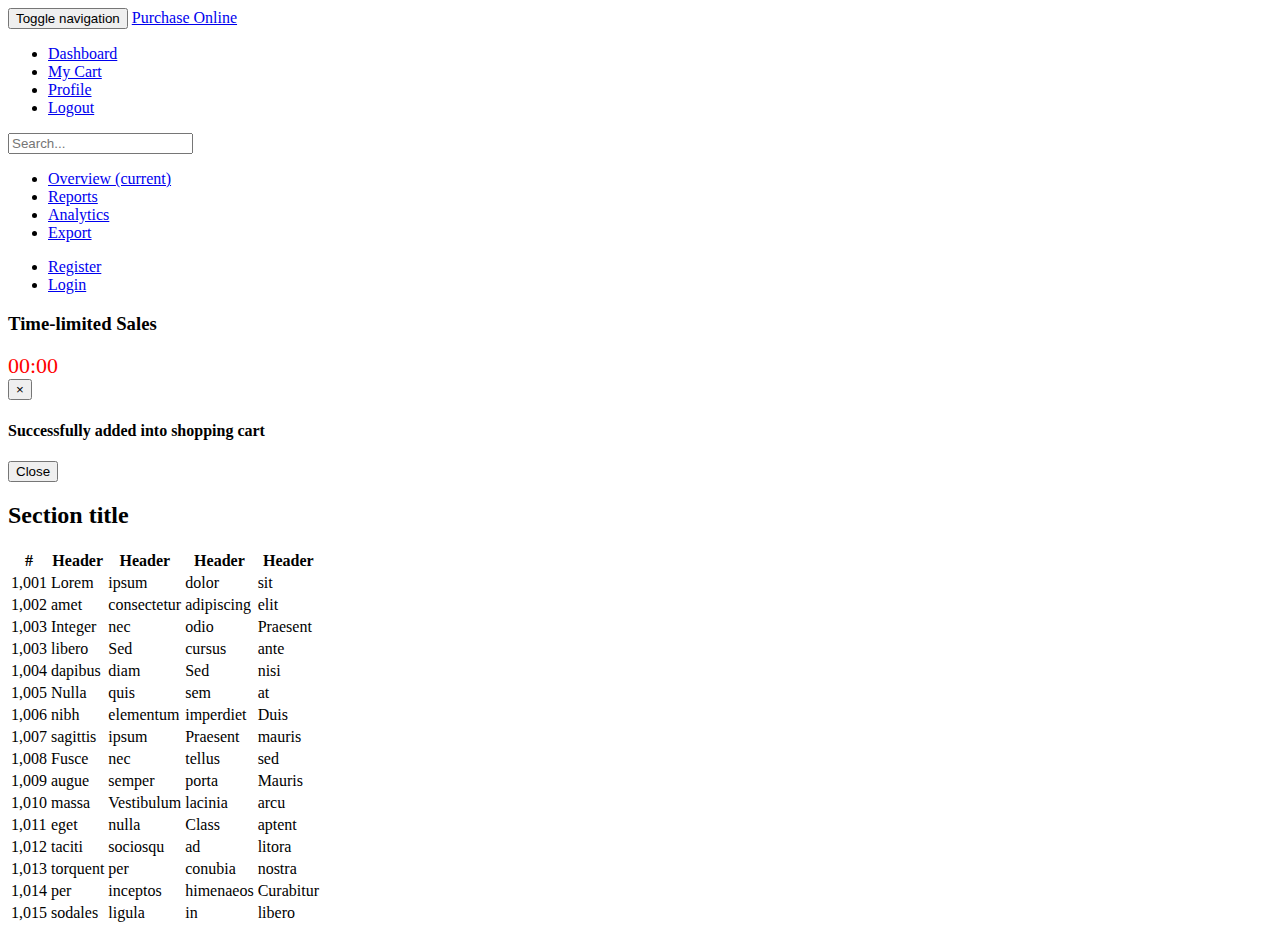
<file: spring-cloud-microservice-frontend/src/main/resources/templates/content/index.html>
<html xmlns:th="http://www.thymeleaf.org" class="gr__v3_bootcss_com" lang="zh-CN"><head>
    <meta http-equiv="Content-Type" content="text/html; charset=UTF-8">
    <meta http-equiv="X-UA-Compatible" content="IE=edge">
    <meta name="viewport" content="width=device-width, initial-scale=1">
    <!-- The above 3 meta tags * must be * placed first, any other content * must * follow it! -->
    <meta name="description" content="zhilong's personal project">
    <meta name="author" content="zhilong">

    <title>Purchase Online</title>

    <!-- Bootstrap core CSS -->
    <link rel="stylesheet" th:href="@{css/bootstrap.min.css}" />
<!--    <link rel="stylesheet" href="/css/bootstrap.min.css"/>-->

    <!-- Custom styles for this template -->
    <link rel="stylesheet" th:href="@{css/dashboard.css}" />
<!--    <link rel="stylesheet" href="/css/dashboard.css"/>-->
    <link rel="stylesheet" th:href="@{css/item.css}" />

    <!-- HTML5 shim and Respond.js for IE8 support of HTML5 elements and media queries -->
</head>

<body data-gr-c-s-loaded="true">

<nav class="navbar navbar-inverse navbar-fixed-top">
    <div class="container-fluid">
        <div class="navbar-header">
            <button type="button" class="navbar-toggle collapsed" data-toggle="collapse" data-target="#navbar" aria-expanded="false" aria-controls="navbar">
                <span class="sr-only">Toggle navigation</span>
                <span class="icon-bar"></span>
                <span class="icon-bar"></span>
                <span class="icon-bar"></span>
            </button>
            <a class="navbar-brand" href="#">Purchase Online</a>
        </div>
        <div id="navbar" class="navbar-collapse collapse">
            <ul class="nav navbar-nav navbar-right">
                <li><a href="#">Dashboard</a></li>
                <li><a href="mycart.html">My Cart</a></li>
                <li><a href="#" th:text="${userDetails != null} ? ${userDetails.getUsername()} : 'Profile'">Profile</a></li>
                <li><a href="javascript:void(0)" id="logoutbtn">Logout</a></li>
            </ul>
            <form id="logoutForm" action="/logout" method="post" class="hidden" >
            </form>
            <form class="navbar-form navbar-right">
                <input class="form-control" placeholder="Search..." type="text">
            </form>
        </div>
    </div>
</nav>

<div class="container-fluid">
    <div class="row">
        <div class="col-sm-3 col-md-2 sidebar">
            <ul class="nav nav-sidebar">
                <li class="active"><a href="#">Overview <span class="sr-only">(current)</span></a></li>
                <li><a href="#">Reports</a></li>
                <li><a href="#">Analytics</a></li>
                <li><a href="#">Export</a></li>
            </ul>
<!--            <ul class="nav nav-sidebar">
                <li><a href="">Nav item</a></li>
                <li><a href="">Nav item again</a></li>
                <li><a href="">One more nav</a></li>
                <li><a href="">Another nav item</a></li>
                <li><a href="">More navigation</a></li>
            </ul>-->
            <ul class="nav nav-sidebar">
                <li><a href="register.html">Register</a></li>
                <li><a href="login.html">Login</a></li>
            </ul>
        </div>
        <div class="col-sm-9 col-sm-offset-3 col-md-10 col-md-offset-2 main" id="main-pannel">

            <div class='row placeholders' id='time-limited-sales'>
                <div class='panel panel-item'>
                <div class='panel-heading'>
                    <h3 class='panel-title'>Time-limited Sales</h3>
                </div>
                <div class='panel-body'>
                    <div class="row">
                        <span style="color: red; font-size: 22px;" id="countdownTime">00:00</span>
                    </div>
                    <div class="row placeholders" id="seckill-list">
                    </div>
                </div>
            </div>
            </div>

            <div class="row placeholders" id="item-list">
            </div>
            <!-- modal -->
            <div class="modal fade" id="myModal" tabindex="-1" role="dialog" aria-labelledby="myModalLabel" aria-hidden="true">
                <div class="modal-dialog">
                    <div class="modal-content">
                        <div class="modal-header">
                            <button type="button" class="close" data-dismiss="modal" aria-hidden="true">&times;</button>
                            <h4 class="modal-title" id="myModalLabel">Successfully added into shopping cart</h4>
                        </div>
                        <div class="modal-body"></div>
                        <div class="modal-footer">
                            <button type="button" class="btn btn-default" data-dismiss="modal">Close</button>
                        </div>
                    </div><!-- /.modal-content -->
                </div><!-- /.modal -->
            </div>

            <h2 class="sub-header">Section title</h2>
            <div class="table-responsive">
                <table class="table table-striped">
                    <thead>
                    <tr>
                        <th>#</th>
                        <th>Header</th>
                        <th>Header</th>
                        <th>Header</th>
                        <th>Header</th>
                    </tr>
                    </thead>
                    <tbody>
                    <tr>
                        <td>1,001</td>
                        <td>Lorem</td>
                        <td>ipsum</td>
                        <td>dolor</td>
                        <td>sit</td>
                    </tr>
                    <tr>
                        <td>1,002</td>
                        <td>amet</td>
                        <td>consectetur</td>
                        <td>adipiscing</td>
                        <td>elit</td>
                    </tr>
                    <tr>
                        <td>1,003</td>
                        <td>Integer</td>
                        <td>nec</td>
                        <td>odio</td>
                        <td>Praesent</td>
                    </tr>
                    <tr>
                        <td>1,003</td>
                        <td>libero</td>
                        <td>Sed</td>
                        <td>cursus</td>
                        <td>ante</td>
                    </tr>
                    <tr>
                        <td>1,004</td>
                        <td>dapibus</td>
                        <td>diam</td>
                        <td>Sed</td>
                        <td>nisi</td>
                    </tr>
                    <tr>
                        <td>1,005</td>
                        <td>Nulla</td>
                        <td>quis</td>
                        <td>sem</td>
                        <td>at</td>
                    </tr>
                    <tr>
                        <td>1,006</td>
                        <td>nibh</td>
                        <td>elementum</td>
                        <td>imperdiet</td>
                        <td>Duis</td>
                    </tr>
                    <tr>
                        <td>1,007</td>
                        <td>sagittis</td>
                        <td>ipsum</td>
                        <td>Praesent</td>
                        <td>mauris</td>
                    </tr>
                    <tr>
                        <td>1,008</td>
                        <td>Fusce</td>
                        <td>nec</td>
                        <td>tellus</td>
                        <td>sed</td>
                    </tr>
                    <tr>
                        <td>1,009</td>
                        <td>augue</td>
                        <td>semper</td>
                        <td>porta</td>
                        <td>Mauris</td>
                    </tr>
                    <tr>
                        <td>1,010</td>
                        <td>massa</td>
                        <td>Vestibulum</td>
                        <td>lacinia</td>
                        <td>arcu</td>
                    </tr>
                    <tr>
                        <td>1,011</td>
                        <td>eget</td>
                        <td>nulla</td>
                        <td>Class</td>
                        <td>aptent</td>
                    </tr>
                    <tr>
                        <td>1,012</td>
                        <td>taciti</td>
                        <td>sociosqu</td>
                        <td>ad</td>
                        <td>litora</td>
                    </tr>
                    <tr>
                        <td>1,013</td>
                        <td>torquent</td>
                        <td>per</td>
                        <td>conubia</td>
                        <td>nostra</td>
                    </tr>
                    <tr>
                        <td>1,014</td>
                        <td>per</td>
                        <td>inceptos</td>
                        <td>himenaeos</td>
                        <td>Curabitur</td>
                    </tr>
                    <tr>
                        <td>1,015</td>
                        <td>sodales</td>
                        <td>ligula</td>
                        <td>in</td>
                        <td>libero</td>
                    </tr>
                    </tbody>
                </table>
            </div>
            <div th:insert="~{views/footer :: my_footer}"></div>
        </div>
    </div>
</div>
<!-- Bootstrap core JavaScript
================================================== -->
<!-- Placed at the end of the document so the pages load faster -->
<script th:src="@{js/jquery-3.3.1.min.js}"></script>
<script th:src="@{js/bootstrap.min.js}"></script>
<!-- Just to make our placeholder images work. Don't actually copy the next line! -->
<script th:src="@{js/holder.min.js}"></script>
<script th:src="@{js/module/time.js}"></script>
<script th:src="@{js/jquery.price_format.2.0.min.js}"></script>
<script th:src="@{js/module/item.js}"></script>
<script th:src="@{js/module/cart.js}"></script>

<script th:inline="javascript">
    $(document).ready(function () {
        $("#logoutbtn").click(function () {
            $("#logoutForm").submit();
        });
        //ITEM.getAll(0,16);
        TIME.CountdownHour();
        ITEM.load([[${userDetails != null ? userDetails.getUsername() : ''}]]);
        ITEM.seckillList();
        ITEM.getItemCategorys();
    });
</script>
</body>
</html>
</file>
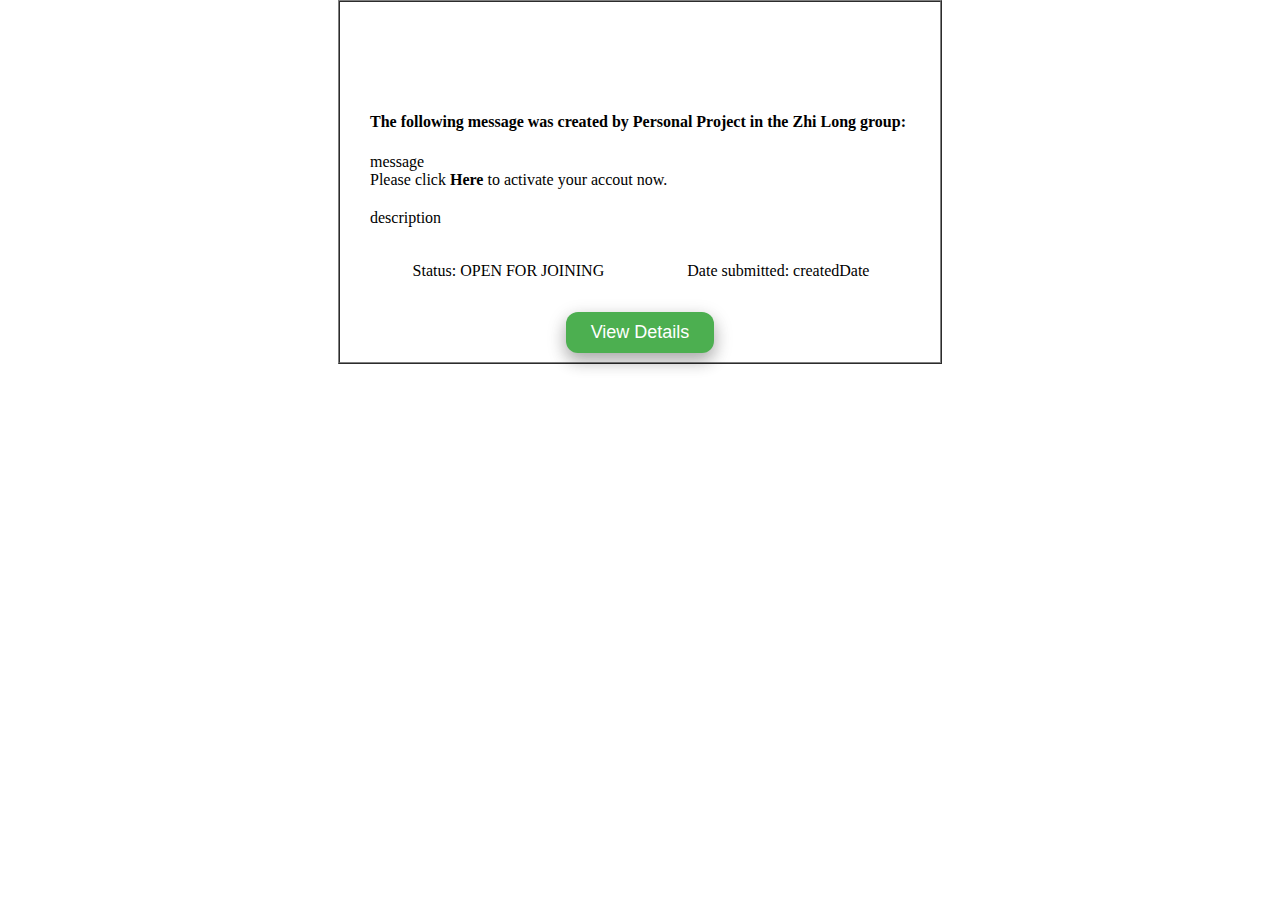
<file: spring-cloud-microservice-user-provider/src/main/resources/templates/activateAfterRegisterTemplate.html>
<!DOCTYPE html>
<html lang="en" xmlns="http://www.w3.org/1999/xhtml" xmlns:th="http://www.thymeleaf.org">
<head>
    <meta http-equiv="Content-Type" content="text/html; charset=UTF-8"/>
    <meta name="viewport" content="width=device-width, initial-scale=1.0"/>
    <title>Test Email Template</title>
    <style>
        .button {
            background-color: #4CAF50;
            border-radius: 12px;
            border: none;
            color: white;
            padding: 10px 25px;
            text-align: center;
            text-decoration: none;
            display: inline-block;
            font-size: 18px;
            margin: 4px 2px;
            cursor: pointer;
            box-shadow: 0 8px 16px 0 rgba(0, 0, 0, 0.2), 0 6px 20px 0 rgba(0, 0, 0, 0.19);
        }
        .button:hover {
            box-shadow: 0 12px 16px 0 rgba(0, 0, 0, 0.24), 0 17px 50px 0 rgba(0, 0, 0, 0.19);
        }
    </style>
</head>
<body style="margin: 0;padding: 0;">
<table align="center" border="1" cellpadding="0" cellspacing="0" width="600px">
    <tr>
        <td>
            <table align="center" border="0" cellpadding="0" cellspacing="0" width="600" style="border-collapse: collapse;">
                <tr>
                    <td align="center" style="padding: 40px 0 30px 0;">
                        <!--![](image/logo.png)-->
                    </td>
                </tr>
                <tr>
                    <td bgcolor="#ffffff" style="padding: 20px 30px 20px 30px">
                        <h4>The following message was created by <span>Personal Project</span> in the Zhi Long group: </h4>
                        <table border="0" cellpadding="0" cellspacing="0" width="100%">
                            <tr>
                                <td><span th:text="${message}">message</span></td>
                            </tr>
                            <tr>
                                <td>Please click <a th:href = "${href}"><strong>Here</strong></a> to activate your accout now. </td>
                            </tr>
                            <tr>
                                <td style="padding: 20px 0 30px 0"> <span th:text="${description}">description</span> </td>
                            </tr>
                            <tr>
                                <table border="0" cellpadding="0" cellspacing="0" width="100%">
                                <tr>
                                    <!--<td align="center" style="padding: 5px 0 3px 0">Status:<span--> <!--th:text="${status}">status</span></td>--> <!--<td align="center" style="padding: 5px 0 3px 0">Date submitted: <span--> <!--th:text="${createDate}">createDate</span></td>--> <!--<td align="center" style="padding: 5px 0 3px 0">Days left to join:<span--> <!--th:text="${leftTime}">leftTime</span></td>-->
                                    <td align="center" style="padding: 5px 0 3px 0">Status:<span th:text="${status}"> OPEN FOR JOINING</span></td>
                                    <td align="center" style="padding: 5px 0 3px 0">Date submitted: <span th:text="${createdDate}">createdDate</span></td>
                                </tr>
                                </table>
                            </tr>
                            <tr>
                                <td align="center" style="padding: 5px 40px 5px 40px"> <button class="button">View Details</button> </td>
                            </tr>
                        </table>
                    </td>
                </tr>
            </table>
        </td>
    </tr>
</table>
</body>
</html>
</file>
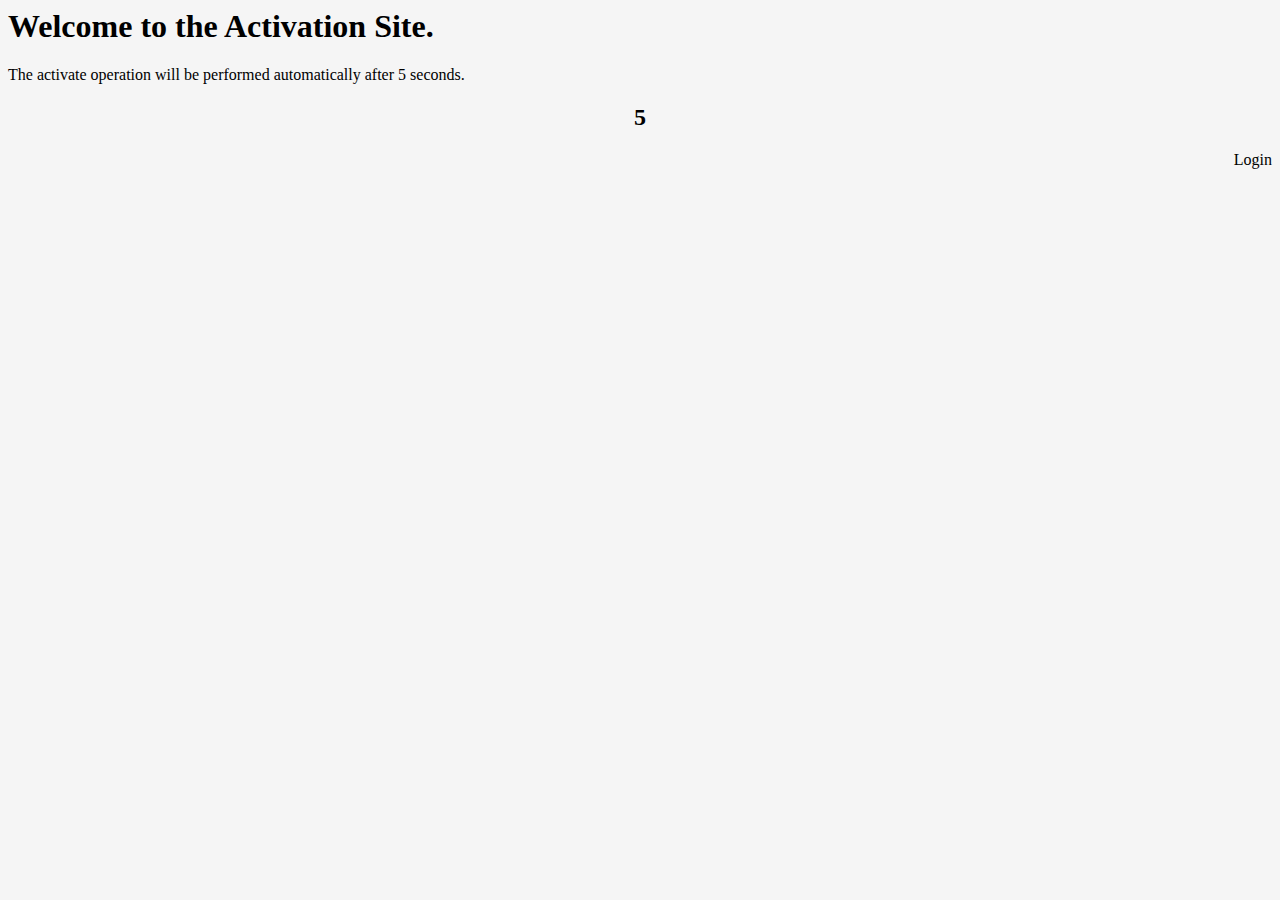
<file: spring-cloud-microservice-frontend/src/main/resources/templates/content/active.html>
<html xmlns:th="http://www.thymeleaf.org">
<head>
    <meta http-equiv="Content-Type" content="text/html; charset=UTF-8">
    <meta http-equiv="X-UA-Compatible" content="IE=edge">
    <meta name="viewport" content="width=device-width, initial-scale=1">
    <!-- The above 3 meta tags * must be * placed first, any other content * must * follow it! -->
    <meta name="description" content="zhilong's personal project">
    <meta name="author" content="zhilong">

    <title>Purchase Online</title>
    <link rel="stylesheet" th:href="@{css/bootstrap.min.css}"/>
    <link rel="stylesheet" th:href="@{css/login.css}" />
    <script th:src="@{js/jquery-3.3.1.min.js}"></script>
    <script th:src="@{js/bootstrap.min.js}"></script>
    <script th:src="@{js/module/user.js}"></script>
    <script th:src="@{js/Particleground.js}"></script>
    <script>


        function getParameter(sProp) {
            var re = new RegExp(sProp + "=([^\&]*)", "i");
            var a = re.exec(document.location.search);
            if (a == null)
                return null;
            return a[1];
        };

        $(document).ready(function () {
            // Particle background
            $('body').particleground({
                dotColor: '#E8DFE8',
                lineColor: '#133b88'
            });
            $('.login').css("width","550");
            $('.login').css("height","400");
            setInterval(function(){
                var time = $("#remain-seconds").html();
                console.log("time : " + time);
                if (time > 0) {
                    $("#remain-seconds").html(time - 1);
                }
            },1000);
            setTimeout(function () {
                var activeToken = getParameter('token');
                USER.active(activeToken);
            },5000);
        });
    </script>
</head>
<body style="background-color: #f5f5f5;">
<div class="login">
    <div>
        <div class="row">
            <div>
    <div>
        <h1>Welcome to the Activation Site.</h1>
        <p>The activate operation will be performed automatically after 5 seconds.</p>
        <h2 id="remain-seconds"style="text-align:center">5</h2>
        <p><a class="btn btn-primary btn-lg" style="float:right" th:href="@{login.html}" role="button">
            Login</a>
        </p>
    </div>
            </div>
        </div>
    </div>
</div>
</body>
</html>
</file>
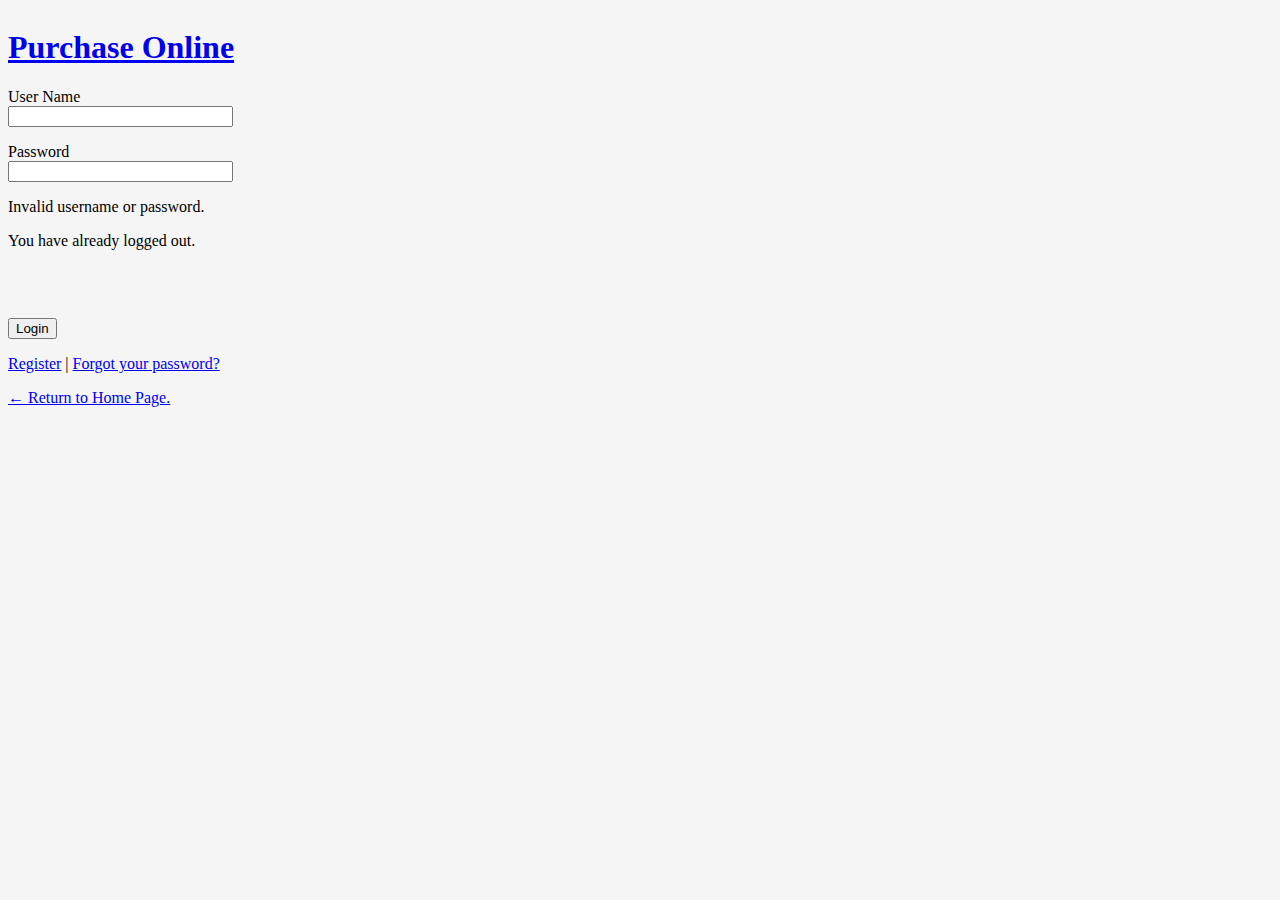
<file: spring-cloud-microservice-frontend/src/main/resources/templates/content/login.html>
<html xmlns:th="http://www.thymeleaf.org">
<head>
    <meta http-equiv="Content-Type" content="text/html; charset=UTF-8">
    <meta http-equiv="X-UA-Compatible" content="IE=edge">
    <meta name="viewport" content="width=device-width, initial-scale=1">
    <!-- The above 3 meta tags * must be * placed first, any other content * must * follow it! -->
    <meta name="description" content="zhilong's personal project">
    <meta name="author" content="zhilong">

    <title>Purchase Online</title>
    <link rel="stylesheet" th:href="@{css/bootstrap.min.css}"/>
    <link rel="stylesheet" th:href="@{css/login.css}" />
    <script th:src="@{js/jquery-3.3.1.min.js}"></script>
    <script th:src="@{js/bootstrap.min.js}"></script>
    <script th:src="@{js/module/user.js}"></script>
    <script th:src="@{js/Particleground.js}"></script>
    <script>
        $(document).ready(function () {
            // Particle background
            $('body').particleground({
                dotColor: '#E8DFE8',
                lineColor: '#133b88'
            });

            $("#loginbtn").click(function () {

                $('.login').addClass('test'); //add tilt effect
                setTimeout(function () {
                    $('.login').addClass('testtwo'); //add pan effect
                }, 300);

                USER.getToken();
            });

        });
        $(document).keypress(function (e) {
            // enter key event
            if (e.which == 13) {
                $('#loginbtn').click();
            }
        });
        var fullscreen = function () {
            elem = document.body;
            if (elem.webkitRequestFullScreen) {
                elem.webkitRequestFullScreen();
            } else if (elem.mozRequestFullScreen) {
                elem.mozRequestFullScreen();
            } else if (elem.requestFullScreen) {
                elem.requestFullscreen();
            } else {
                alert("can not access full screent mode!")
            }
        }
    </script>
</head>
<body style="background-color: #f5f5f5;">
<div id="login" class="login">
    <div >
        <div>
            <div class="row">
                <div>
                    <image  th:src="@{img/logo.png}"></image>
    <h1><a href="/index.html" title="Purchase Online" tabindex="-1">Purchase Online</a></h1>
    <form name="loginForm" id="loginForm" action="/login" method="post">
        <p>
            <label for="username">User Name<br>
                <input type="text" name="username" id="username" class="form-control" value="" size="25" required="required"></label>
        </p>
        <p>
            <label for="password">Password<br>
                <input type="password" name="password" id="password" class="form-control" value="" size="25" required="required"></label>
        </p>
        <p id="reg_error" class="label label-danger" th:if="${#httpServletRequest.getParameter('error')} ne null">
            Invalid username or password.
        </p>
        <p id="reg_logout" class="label label-warning" th:if="${#httpServletRequest.getParameter('logout')} ne null">
            You have already logged out.
        </p>
        <br/>
        <br class="clear">
        <p class="submit"><input type="button" name="loginbtn" id="loginbtn"  class="btn btn-primary" value="Login"></p>
    </form>

    <p id="nav">
        <a href="/register.html" class="btn-link">Register</a>
        | <a href="/resetpassword.html" class="btn-link">Forgot your password?</a>
    </p>

    <p id="backtoblog"><a href="/index.html" class="btn-link">← Return to Home Page.</a></p>
                </div>
            </div>
        </div>
    </div>
</div>
</body>
</html>
</file>
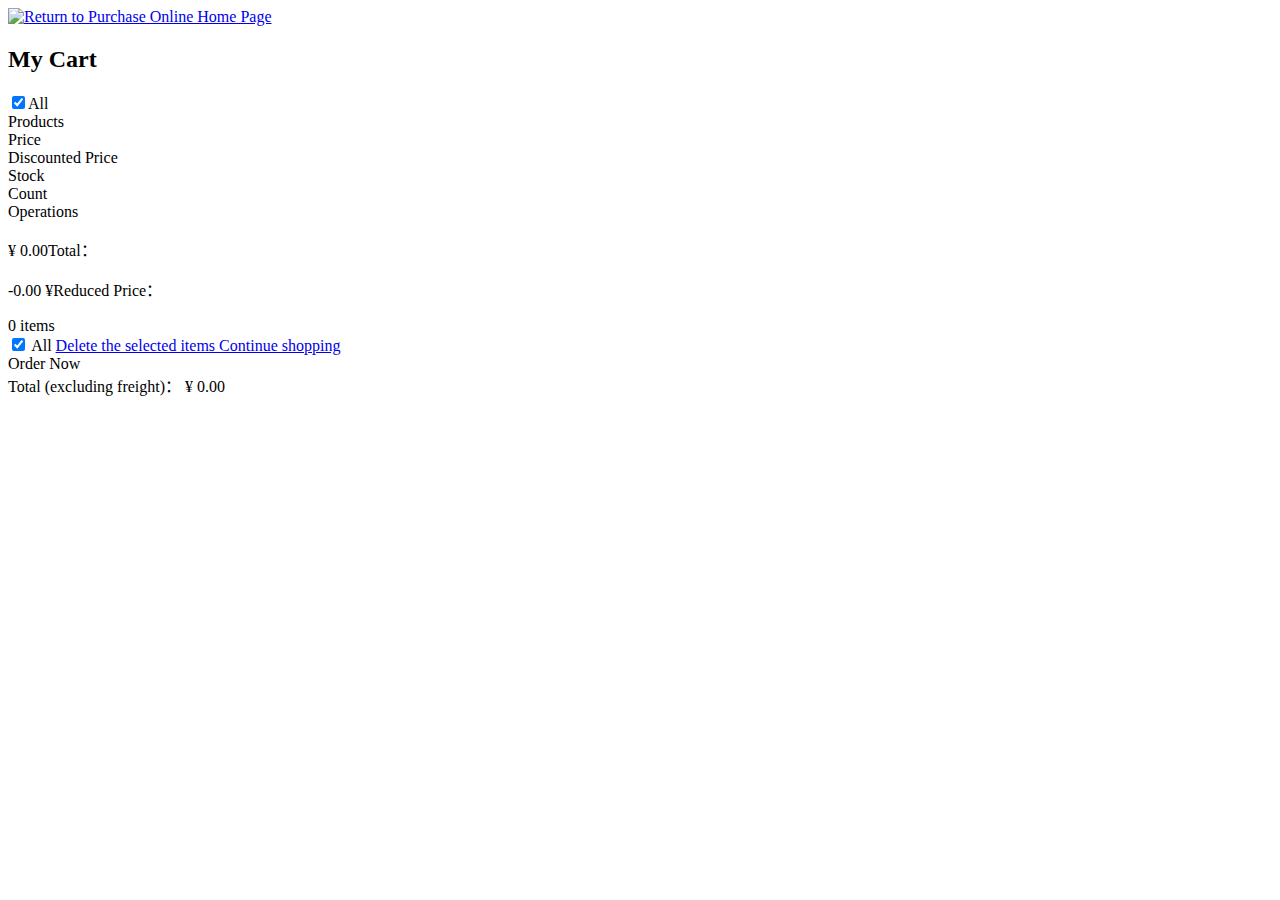
<file: spring-cloud-microservice-frontend/src/main/resources/templates/content/mycart.html>
<html xmlns:th="http://www.thymeleaf.org" class="gr__v3_bootcss_com" lang="zh-CN"><head>
    <meta http-equiv="Content-Type" content="text/html; charset=UTF-8">
    <meta http-equiv="X-UA-Compatible" content="IE=edge">
    <meta name="viewport" content="width=device-width, initial-scale=1">
    <!-- The above 3 meta tags * must be * placed first, any other content * must * follow it! -->
    <meta name="description" content="zhilong's personal project">
    <meta name="author" content="zhilong">

    <title>Purchase Online</title>

    <!-- Bootstrap core CSS -->
    <link rel="stylesheet" th:href="@{css/bootstrap.min.css}" />
    <!--    <link rel="stylesheet" href="/css/bootstrap.min.css"/>-->

    <!-- Custom styles for this template -->
    <link rel="stylesheet" th:href="@{css/cart.css}" />
    <!--    <link rel="stylesheet" href="/css/dashboard.css"/>-->

    <!-- HTML5 shim and Respond.js for IE8 support of HTML5 elements and media queries -->
    <!-- Bootstrap core JavaScript
================================================== -->
    <!-- Placed at the end of the document so the pages load faster -->
    <script th:src="@{js/jquery-3.3.1.min.js}"></script>
    <script th:src="@{js/bootstrap.min.js}"></script>
    <!-- Just to make our placeholder images work. Don't actually copy the next line! -->
    <script th:src="@{js/holder.min.js}"></script>
    <script th:src="@{js/jquery.price_format.2.0.min.js}"></script>
    <script th:src="@{js/module/cart.js}"></script>
    <script th:inline="javascript">
        $(function(){
            CART.load([[${userDetails.getUsername()}]]);
        });
    </script>
</head>
<div id="loading" style="display: none;"></div>
<div class="w w1 header clearfix">
    <div id="logo"><a href="/"><img  th:src="@{img/logo.png}" title="Return to Purchase Online Home Page" alt="Return to Purchase Online Home Page"></a></div>
</div>
<div class="w cart">
    <div class="cart-hd group">
        <h2>My Cart</h2>
    </div>
    <div id="show">

        <div class="cart-frame">
            <div class="tl"></div>
            <div class="tr"></div>
        </div>
        <div class="cart-inner">
            <div class="cart-thead clearfix">
                <div class="column t-checkbox form"><input data-cart="toggle-cb" name="toggle-checkboxes" id="toggle-checkboxes_up" type="checkbox" checked="" value=""><label for="toggle-checkboxes_up">All</label></div>
                <div class="column t-goods">Products</div>
                <div class="column t-price">Price</div>
                <div class="column t-promotion">Discounted Price</div>
                <div class="column t-inventory">Stock</div>
                <div class="column t-quantity">Count</div>
                <div class="column t-action">Operations</div>
            </div>
            <div id="product-list" class="cart-tbody">
            </div>
            <div class="cart-toolbar clearfix">
                <div class="total fr">
                    <p><span id="totalSkuPrice" class="totalSkuPrice">¥ 0.00</span>Total：</p>
                    <p><span id="totalRePrice">-0.00 ¥</span>Reduced Price：</p>
                </div>
                <div class="amout fr"><span id="selectedCount">0</span> items</div>
            </div>
            <div class="ui-ceilinglamp-1" style="width: 988px; height: 49px;"><div class="cart-dibu ui-ceilinglamp-current" style="width: 988px; height: 49px;">
                <div class="control fdibu fdibucurrent">
              <span class="column t-checkbox form">
                  <input data-cart="toggle-cb" name="toggle-checkboxes" id="toggle-checkboxes_down" type="checkbox" checked="" value="" class="jdcheckbox">
                  <label for="toggle-checkboxes_down">
                          All
                  </label>
              </span>
                    <span class="delete">
                  <b>
                  </b>
                  <a href="javascript:void(0);" clstag="clickcart|keycount|xincart|clearcartlink" id="remove-batch">
                          Delete the selected items
                  </a>
              </span>
                    <span class="shopping">
                  <b>
                  </b>
                  <a href="/" target="_blank" clstag="clickcart|keycount|xincart|coudanlink" id="continue">Continue shopping</a>
              </span>
                </div>
                <div class="cart-total-2014">
                    <div class="cart-button">
                  <span class="check-comm-btns" id="checkout-jd">
                      <a class="checkout" onclick="CART.payNow()" clstag="clickcart|keycount|xincart|gotoOrderInfo" id="toSettlement">Order Now<b></b></a>
                  </span>
                    </div>
                    <div class="total fr">
                        Total (excluding freight)：
                        <span  id="totalCurrentSkuPrice" class="totalSkuPrice">¥ 0.00</span>
                    </div>
                </div>
            </div></div>
        </div>
    </div>
</div>

</html>
</file>
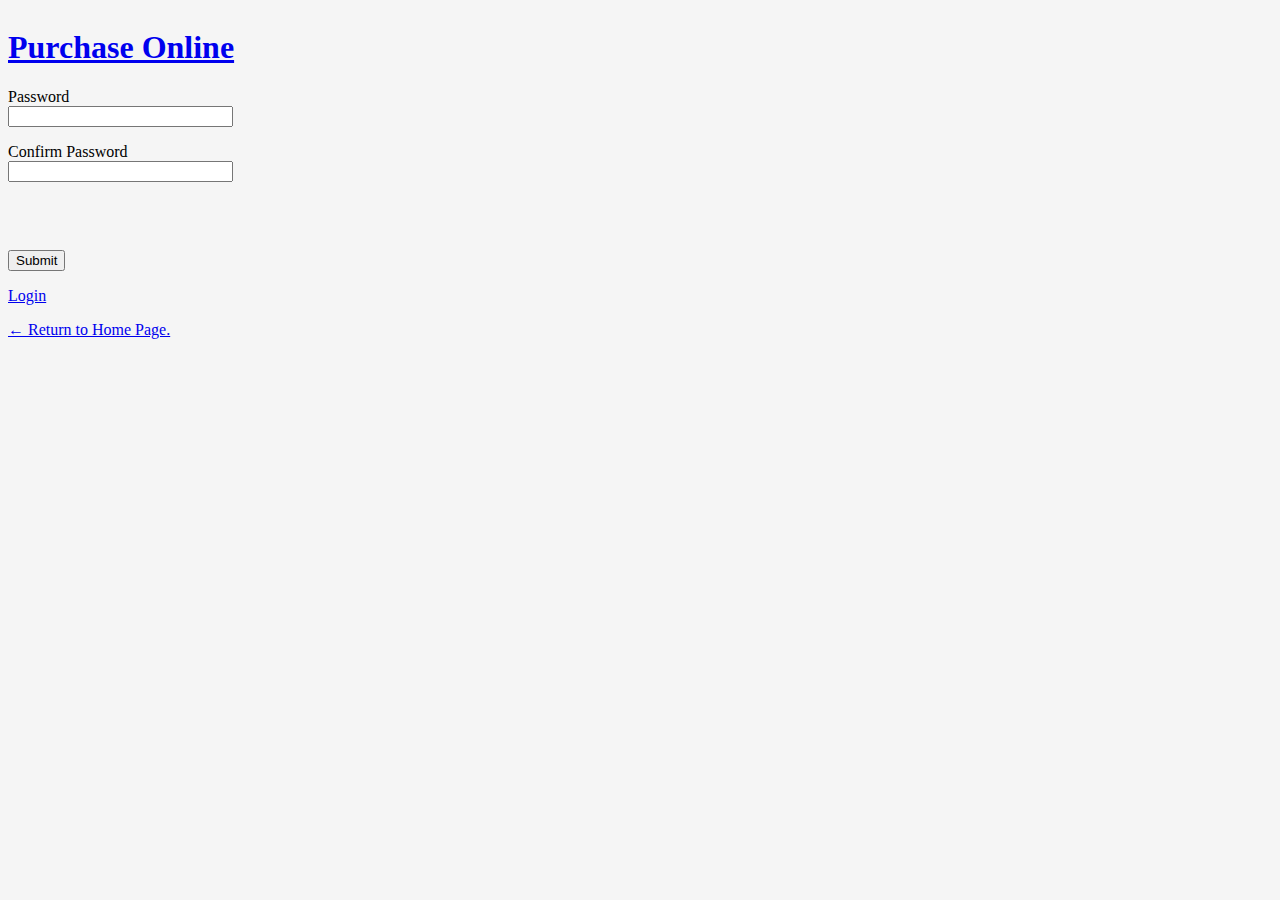
<file: spring-cloud-microservice-frontend/src/main/resources/templates/content/newpassword.html>
<html xmlns:th="http://www.thymeleaf.org">
<head>
    <meta http-equiv="Content-Type" content="text/html; charset=UTF-8">
    <meta http-equiv="X-UA-Compatible" content="IE=edge">
    <meta name="viewport" content="width=device-width, initial-scale=1">
    <!-- The above 3 meta tags * must be * placed first, any other content * must * follow it! -->
    <meta name="description" content="zhilong's personal project">
    <meta name="author" content="zhilong">

    <title>Purchase Online</title>
    <link rel="stylesheet" th:href="@{css/bootstrap.min.css}"/>
    <link rel="stylesheet" th:href="@{css/login.css}" />
    <script th:src="@{js/jquery-3.3.1.min.js}"></script>
    <script th:src="@{js/bootstrap.min.js}"></script>
    <script th:src="@{js/module/user.js}"></script>
    <script th:src="@{js/Particleground.js}"></script>
    <script>
        $(document).ready(function () {
            // Particle background
            $('body').particleground({
                dotColor: '#E8DFE8',
                lineColor: '#133b88'
            });
        });
    </script>
</head>
<body style="background-color: #f5f5f5;">
<div id="login" class="login">
    <div>
        <div>
            <div class="row">
                <div>
                    <image  th:src="@{img/logo.png}"></image>
    <h1><a href="/index.html" title="Purchase Online" tabindex="-1">Purchase Online</a></h1>
    <form name="resetpasswordform" id="resetpasswordform">
        <p>
            <label for="password">Password<br>
                <input type="password" name="password" id="password" class="form-control" value="" size="25" required="required"></label>
        </p>
        <p>
            <label for="confirmpassword">Confirm Password<br>
                <input type="password" name="confirmpassword" id="confirmpassword" class="form-control" value="" size="25" required="required"></label>
        </p>
        <p id="reg_passmail" class="label label-info"></p>
        <br/>
        <br class="clear">
        <p class="submit"><input type="button" name="submit" id="submit" onclick="USER.newpassword()" class="btn btn-primary" value="Submit"></p>
    </form>

    <p id="nav">
        <a href="/login.html" class="btn-link">Login</a>
    </p>

    <p id="backtoblog"><a href="/index.html" class="btn-link">← Return to Home Page.</a></p>
                </div>
            </div>
        </div>
    </div>
</div>
</body>
</html>
</file>
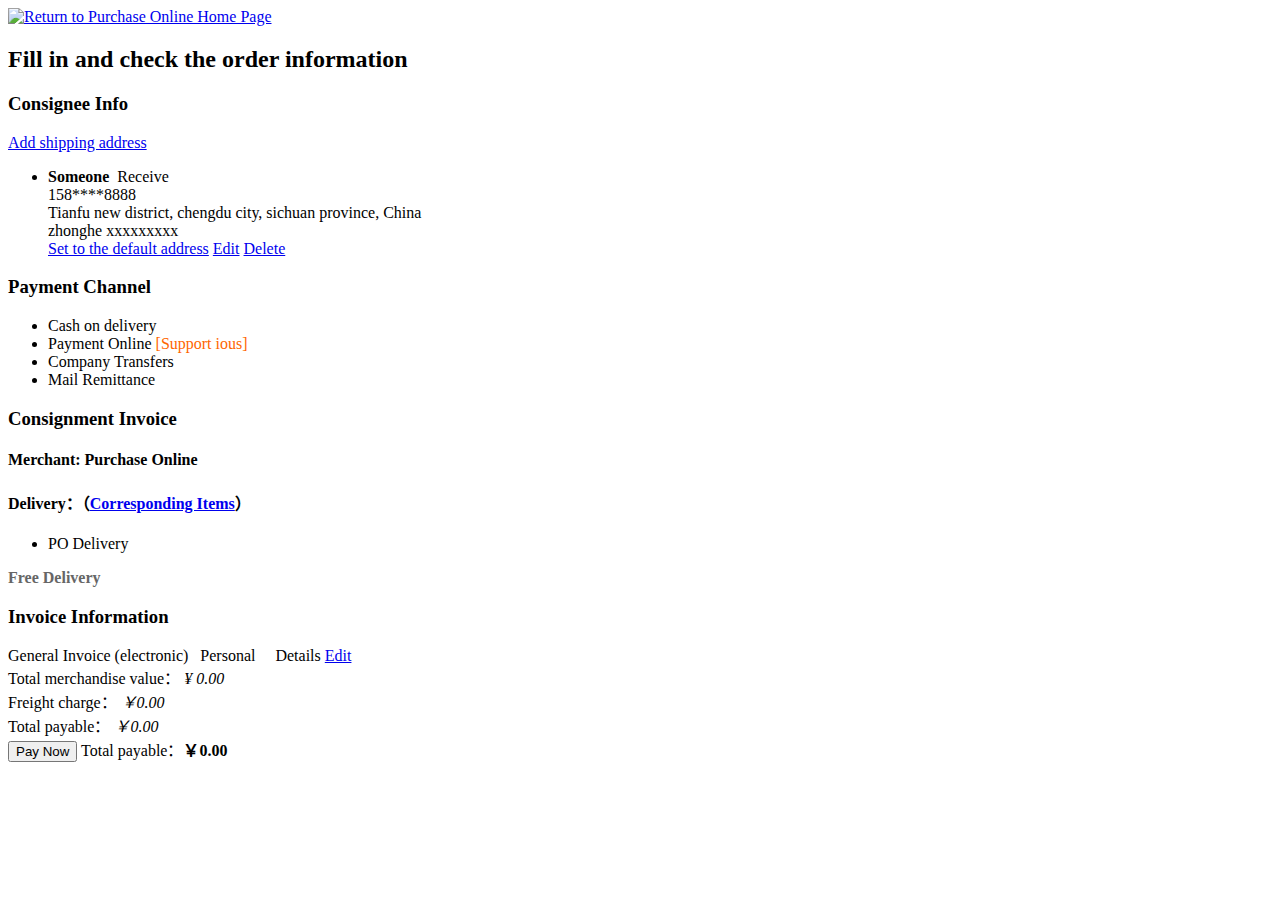
<file: spring-cloud-microservice-frontend/src/main/resources/templates/content/order.html>
<html xmlns:th="http://www.thymeleaf.org" class="gr__v3_bootcss_com" lang="zh-CN"><head>
    <meta http-equiv="Content-Type" content="text/html; charset=UTF-8">
    <meta http-equiv="X-UA-Compatible" content="IE=edge">
    <meta name="viewport" content="width=device-width, initial-scale=1">
    <!-- The above 3 meta tags * must be * placed first, any other content * must * follow it! -->
    <meta name="description" content="zhilong's personal project">
    <meta name="author" content="zhilong">

    <title>Purchase Online</title>

    <!-- Bootstrap core CSS -->
    <link rel="stylesheet" th:href="@{css/bootstrap.min.css}" />
    <!--    <link rel="stylesheet" href="/css/bootstrap.min.css"/>-->

    <!-- Custom styles for this template -->
    <link rel="stylesheet" th:href="@{css/cart.css}" />
    <link rel="stylesheet" th:href="@{css/order.css}" />
    <!--    <link rel="stylesheet" href="/css/dashboard.css"/>-->

    <!-- HTML5 shim and Respond.js for IE8 support of HTML5 elements and media queries -->
    <!-- Bootstrap core JavaScript
================================================== -->
    <!-- Placed at the end of the document so the pages load faster -->
    <script th:src="@{js/jquery-3.3.1.min.js}"></script>
    <script th:src="@{js/bootstrap.min.js}"></script>
    <!-- Just to make our placeholder images work. Don't actually copy the next line! -->
    <script th:src="@{js/holder.min.js}"></script>
    <script th:src="@{js/jquery.price_format.2.0.min.js}"></script>
    <script th:src="@{js/module/order.js}"></script>
    <script th:inline="javascript">
        $(function(){
            ORDER.getOrderDetails();
        });
    </script>
</head>

<body id="mainframe">
<div id="loading" style="display: none;"></div>
<div class="w w1 header clearfix">
    <div id="logo"><a href="/"><img  th:src="@{img/logo.png}" title="Return to Purchase Online Home Page" alt="Return to Purchase Online Home Page"></a></div>
</div>

<form id="orderForm" class="hide" action="/payment.html" method="post">
</form>

<!-- main -->
<div id="container">
    <div id="content" class="w">
        <div class="m">
            <div class="mt">
                <h2>Fill in and check the order information</h2>
            </div>
            <div class="mc">
                <div class="checkout-steps">
                    <!--  /widget/consignee-step/consignee-step.tpl -->
                    <div class="step-tit">
                        <h3>Consignee Info</h3>
                        <div class="extra-r">
                            <a href="#none" class="ftx-05" onclick="use_NewConsignee()">Add shipping address</a>
                        </div>
                    </div>
                    <div class="step-cont">
                        <div class="consignee-list" id="consignee-list1">
                            <a href="#none" id="prev" class="prev arrow-btns"></a>
                            <a href="#none" id="next" class="next arrow-btns"></a>
                            <div id="consignee1" class="list-cont ui-switchable-body">
                                <div id="consignee-ret"></div>
                                <ul class="ui-switchable-panel-main" id="consignee-list">
                                    <!---->
                                    <li class="ui-switchable-panel" id="consignee_index_137617472"
                                        selected="selected" style="cursor: pointer;">
                                        <div class="consignee-item item-selected"
                                             consigneeId="137617472" id="consignee_index_div_137617472">
                                            <b></b>
                                            <div class="user-name">
                                                <div class="fl">
                                                    <strong limit="4">Someone</strong>&nbsp;&nbsp;Receive
                                                </div>
                                                <div class="fr">158****8888</div>
                                                <div class="clr"></div>
                                            </div>
                                            <div class="mt10" limit="15">Tianfu new district, chengdu city, sichuan province, China</div>
                                            <div class="adr-m" limit="30">zhonghe xxxxxxxxx</div>
                                            <div class="op-btns ar">
                                                <a href="#none"
                                                   class="ftx-05 mr10 setdefault-consignee hide"
                                                   fid="137617472">Set to the default address</a> <a href="#none"
                                                                                 class="ftx-05 mr10 edit-consignee" fid="137617472">Edit</a>
                                                <a href="#none" class="ftx-05 del-consignee hide"
                                                   fid="137617472">Delete</a>
                                            </div>
                                        </div>
                                    </li>
                                    <!---->
                                </ul>
                            </div>
                        </div>
                    </div>
                    <!--/ /widget/consignee-step/consignee-step.tpl -->

                    <!--/ /widget/shopping-list/shopping-list.tpl -->
                    <div id="shipAndSkuInfo">
                        <div id="payShipAndSkuInfo">
                            <div class="step-tit">
                                <h3>Payment Channel</h3>
                            </div>
                            <div class="step-cont">
                                <div class="payment-list" id="">
                                    <div class="list-cont">
                                        <ul id="payment-list">
                                            <input type="hidden" id="instalmentPlan" value="false">
                                            <li style="cursor: pointer;" onclick="save_Pay(1);">
                                                <div class="payment-item item-selected online-payment "
                                                     for="pay-method-1" payname="cashOnDelivery" payid="1">
                                                    <b></b> Cash on delivery<span class="qmark-icon qmark-tip"
                                                                      data-tips="Payment can be collected after delivery to your home. Cash, POS machine and cheque payment are supported <a href='http://help.jd.com/help/distribution-768-2-2813-2863-0-1410707152669.html' target='_blank' class='ftx-05'>View service and distribution scope</a>"></span>
                                                </div>
                                            </li>
                                            <li style="cursor: pointer;" onclick="save_Pay(4);">

                                                <div class="payment-item  online-payment "
                                                     for="pay-method-4" payname="paymentOnline" payid="4">
                                                    <b></b> Payment Online <font class="whiteBarSpanClass hide"
                                                                       color="#FF6600">[Support ious]</font> <span
                                                        class="qmark-icon qmark-tip"
                                                        data-tips="Instant payment, support most bank debit CARDS and some bank credit CARDS <a href='http://www.jd.com/help/onlinepay.aspx' target='_blank' class='ftx-05'> Check the bank and quota</a>"></span>
                                                </div>
                                            </li>

                                            <li style="cursor: pointer;" onclick="save_Pay(5); ">

                                                <div class="payment-item online-payment "
                                                     for="pay-method-5" payname="companyTransfers" payid="5">
                                                    <b></b> Company Transfers <span class="qmark-icon qmark-tip"
                                                                       data-tips="1-3 working days after the transfer through the fast money platform <a href='http://help.jd.com/help/question-70.html' target='_blank' class='ftx-05'>View account information</a>"></span>
                                                </div>
                                            </li>
                                            <li style="cursor: pointer;" onclick="save_Pay(2); ">

                                                <div class="payment-item  online-payment "
                                                     for="pay-method-2" payname="mailRemittance" payid="2">
                                                    <b></b> Mail Remittance <span class="qmark-icon qmark-tip"
                                                                       data-tips="1-3 working days after receiving the remittance through the express money platform<a href='http://help.jd.com/help/question-69.html' target='_blank' class='ftx-05'>View help</a>"></span>

                                                </div>
                                            </li>
                                            <!--div id="shipment"></div-->
                                            <script>
                                                $('.online-payment').hover(function() {
                                                    $(this).addClass('payment-item-hover');
                                                }, function() {
                                                    $(this).removeClass('payment-item-hover');
                                                });
                                            </script>
                                        </ul>
                                    </div>
                                </div>
                            </div>
                            <!--/ /widget/payment-step/payment-step.tpl -->
                            <div class="step-tit">
                                <h3>Consignment Invoice</h3>
                            </div>
                            <div class="step-cont" id="skuPayAndShipment-cont">
                                <div class="shopping-lists" id="shopping-lists">
                                    <div class="shopping-list ABTest">
                                        <div class="goods-list">
                                            <h4 class="vendor_name_h" id="0">Merchant: Purchase Online</h4>
                                            <div class="goods-suit goods-last">
                                            </div>
                                        </div>
                                        <!--goods-list end-->
                                        <div class="dis-modes">
                                            <div class="mode-item mode-tab">
                                                <h4>
                                                    Delivery：（<a id="jd-goods-item" class="ftx-05 alink"
                                                             href="#none">Corresponding Items</a>）
                                                </h4>
                                                <div class="mode-tab-nav">
                                                    <ul>
                                                        <li class="mode-tab-item " id="jd_shipment_item"
                                                            onclick="doSwithTab('pay')"><span
                                                                id="jdShip-span-tip" class="m-txt">PO Delivery<i
                                                                class='qmark-icon qmark-tip'
                                                                data-tips='Purchase Online company is responsible for distribution, the speed is very fast, but also accept door-to-door credit card payment service'></i></span><b></b></li>
                                                    </ul>
                                                </div>
                                            </div>
                                        </div>
                                        <!--dis-modes end-->
                                        <div class="clr"></div>
                                        <div class="freight-cont">
                                            <strong class="ftx-01" style="color: #666"
                                                    freightByVenderId="0" popJdShipment="false">Free Delivery</strong>
                                        </div>
                                    </div>

                                </div>
                            </div>
                        </div>
                    </div>
                    <!--  /widget/invoice-step/invoice-step.tpl -->
                    <div class="step-tit">
                        <h3>Invoice Information</h3>
                    </div>
                    <div class="step-content">
                        <div id="part-inv" class="invoice-cont">
                            <span class="mr10"> General Invoice (electronic) &nbsp; </span><span class="mr10">
			Personal &nbsp; </span><span class="mr10"> &nbsp; </span> Details <a href="#none"
                                                                      class="ftx-05 invoice-edit" onclick="edit_Invoice()">Edit</a>
                        </div>
                    </div>
                    <div class="order-summary">
                        <div class="statistic fr">
                            <div class="list">
					<span>
						Total merchandise value：
					</span>
                                <em class="price" id="warePriceId">¥ 0.00</em>
                            </div>
                            <div class="list">
                                <span>Freight charge：</span> <em class="price" id="freightPriceId">
                                ￥0.00</em>
                            </div>
                            <div class="list">
                                <span>Total payable：</span> <em class="price" id="sumPayPriceId">
                                ￥0.00</em>
                            </div>
                        </div>
                        <div class="clr"></div>
                    </div>
                </div>
            </div>
            <!--/ /widget/order-summary/order-summary.tpl -->

            <!--  /widget/checkout-floatbar/checkout-floatbar.tpl -->
            <div class="trade-foot">
                <div id="checkout-floatbar" class="group">
                    <div class="ui-ceilinglamp checkout-buttons">
                        <div class="sticky-placeholder hide" style="display: none;">
                        </div>
                        <div class="sticky-wrap">
                            <div class="inner">
                                <button type="submit" class="checkout-submit btn-1"
                                        id="order-submit"	onclick="$('#orderForm').submit()">
                                    Pay Now
                                </button>
                                <span class="total">Total payable：<strong id="payPriceId">￥0.00</strong>
          </span>
                                <span id="checkCodeDiv"></span>
                                <div class="checkout-submit-tip" id="changeAreaAndPrice" style="display: none;">
                                    As the price may change, please check before submitting the order
                                </div>
                                <div style="display:none" id="factoryShipCodShowDivBottom" class="dispatching">
                                    Part of the goods on delivery payment: first by tao tao distribution "bill of lading" and collection, and then the manufacturer shipped.
                                </div>
                            </div>
                            <span id="submit_message" style="display:none" class="submit-error" ></span>
                            <div class="submit-check-info" id="submit_check_info_message" style="display:none"></div>
                        </div>
                    </div>
                </div>

            </div>
        </div>
    </div>

</div>
</div>

</body>

</html>
</file>
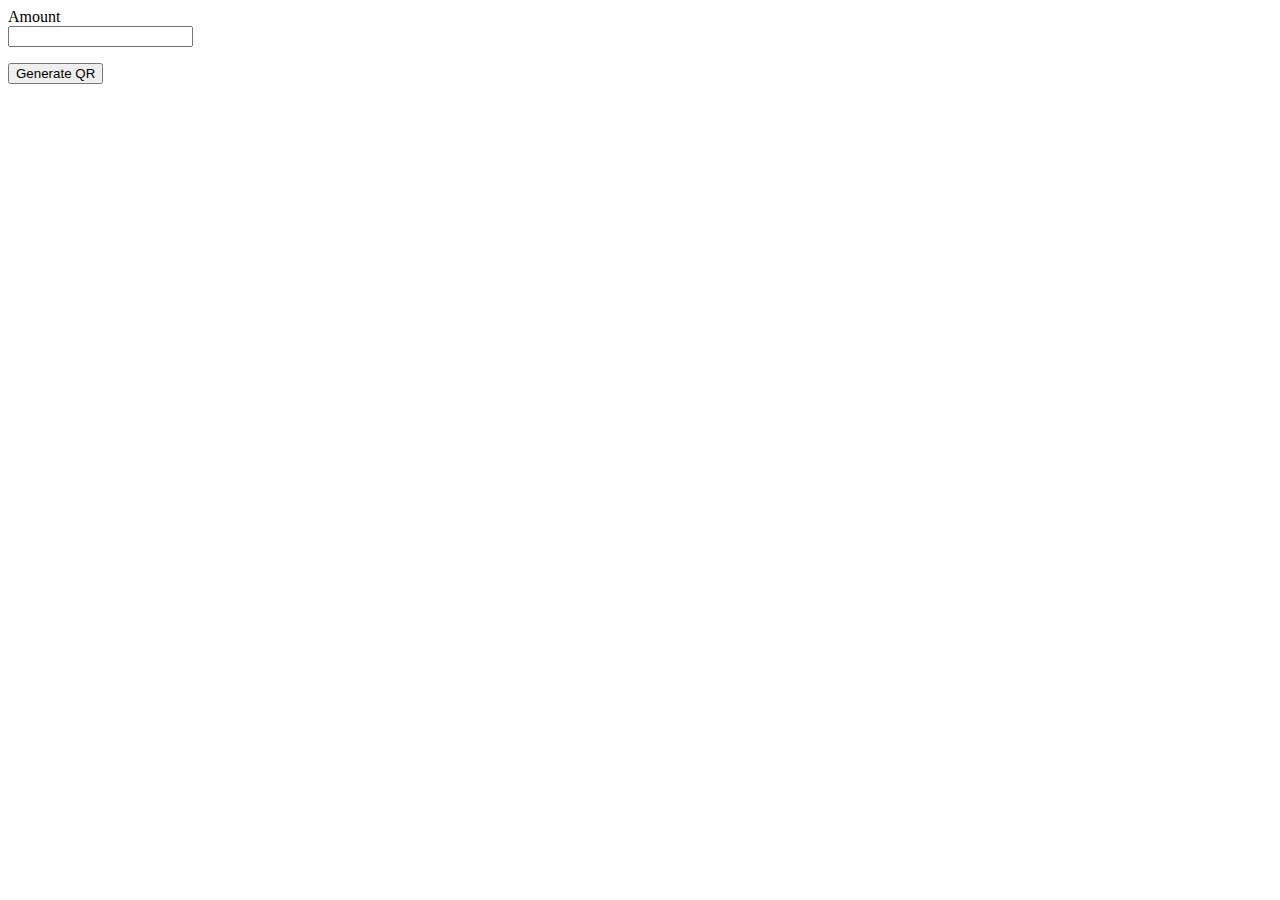
<file: spring-cloud-microservice-frontend/src/main/resources/templates/content/payment.html>
<html xmlns:th="http://www.thymeleaf.org" class="gr__v3_bootcss_com" lang="zh-CN"><head>
    <meta http-equiv="Content-Type" content="text/html; charset=UTF-8">
    <meta http-equiv="X-UA-Compatible" content="IE=edge">
    <meta name="viewport" content="width=device-width, initial-scale=1">
    <!-- The above 3 meta tags * must be * placed first, any other content * must * follow it! -->
    <meta name="description" content="zhilong's personal project">
    <meta name="author" content="zhilong">

    <title>Purchase Online</title>

    <!-- Bootstrap core CSS -->
    <link rel="stylesheet" th:href="@{css/bootstrap.min.css}" />
    <!--    <link rel="stylesheet" href="/css/bootstrap.min.css"/>-->

    <!-- HTML5 shim and Respond.js for IE8 support of HTML5 elements and media queries -->
    <!-- Bootstrap core JavaScript
================================================== -->
    <!-- Placed at the end of the document so the pages load faster -->
    <script th:src="@{js/jquery-3.3.1.min.js}"></script>
    <script th:src="@{js/bootstrap.min.js}"></script>
    <!-- Just to make our placeholder images work. Don't actually copy the next line! -->
    <script th:src="@{js/holder.min.js}"></script>
    <script th:src="@{js/module/payment.js}"></script>
    <script>
        $(document).ready(function () {
            $(document).keyup(function(event) {
                if (event.keyCode === 13) {
                    $('button').click();
                }
            });
        });
    </script>
</head>

<body>
<div class="container">
    <div class="container-fluid">
        <div class="row">
        <p>
            <label for="amount">Amount<br>
                <input type="text" name="amount" id="amount" class="form-control" value=""  required="required"></label>
        </p>
            <button class="btn btn-primary form-control" onclick="PAYMENT.getOrder()">Generate QR</button>
        </div>
        <div class="row">
        <div id="payment_image"></div>
        <div id="result_image"></div>
        </div>
    </div>
</div>
</body>
</html>
</file>
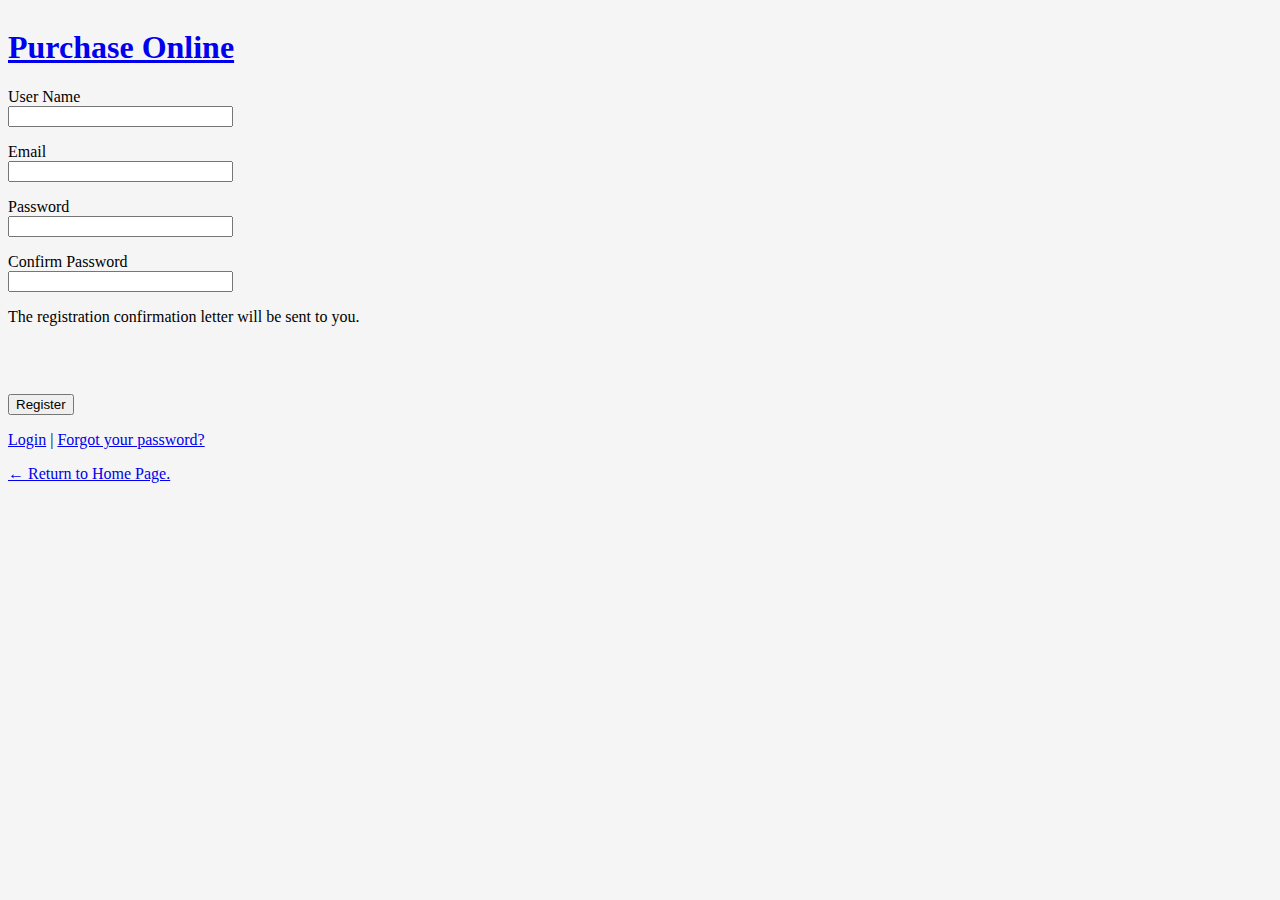
<file: spring-cloud-microservice-frontend/src/main/resources/templates/content/register.html>
<html xmlns:th="http://www.thymeleaf.org">
<head>
    <meta http-equiv="Content-Type" content="text/html; charset=UTF-8">
    <meta http-equiv="X-UA-Compatible" content="IE=edge">
    <meta name="viewport" content="width=device-width, initial-scale=1">
    <!-- The above 3 meta tags * must be * placed first, any other content * must * follow it! -->
    <meta name="description" content="zhilong's personal project">
    <meta name="author" content="zhilong">

    <title>Purchase Online</title>
    <link rel="stylesheet" th:href="@{css/bootstrap.min.css}"/>
    <link rel="stylesheet" th:href="@{css/login.css}" />
    <script th:src="@{js/jquery-3.3.1.min.js}"></script>
    <script th:src="@{js/bootstrap.min.js}"></script>
    <script th:src="@{js/module/user.js}"></script>
    <script th:src="@{js/Particleground.js}"></script>
    <script>
        $(document).ready(function () {
            // Particle background
            $('body').particleground({
                dotColor: '#E8DFE8',
                lineColor: '#133b88'
            });
            $('.login').css("height","650");
        });
    </script>
</head>
<body style="background-color: #f5f5f5;">
<div id="login"  class="login">
    <div>
        <div>
            <div class="row">
                <div>
                    <image  th:src="@{img/logo.png}"></image>
    <h1><a href="/index.html" title="Purchase Online" tabindex="-1">Purchase Online</a></h1>
    <form name="registerform" id="registerform">
        <p>
            <label for="username">User Name<br>
                <input type="text" name="username" id="username" class="form-control" value="" size="25" required="required"></label>
        </p>
        <p>
            <label for="email">Email<br>
                <input type="email" name="email" id="email" class="form-control" value="" size="25" required="required"></label>
        </p>
        <p>
            <label for="password">Password<br>
                <input type="password" name="password" id="password" class="form-control" value="" size="25" required="required"></label>
        </p>
        <p>
            <label for="confirmpassword">Confirm Password<br>
                <input type="password" name="confirmpassword" id="confirmpassword" class="form-control" value="" size="25" required="required"></label>
        </p>
        <p id="reg_passmail" class="label label-info">The registration confirmation letter will be sent to you.</p>
        <br/>
        <br class="clear">
        <p class="submit"><input type="button" name="submit" id="submit" onclick="USER.register()" class="btn btn-primary" value="Register"></p>
    </form>

    <p id="nav">
        <a href="/login.html" class="btn-link">Login</a>
        | <a href="/resetpassword.html" class="btn-link">Forgot your password?</a>
    </p>

    <p id="backtoblog"><a href="/index.html" class="btn-link">← Return to Home Page.</a></p>
                </div>
            </div>
        </div>
    </div>
</div>
</body>
</html>
</file>
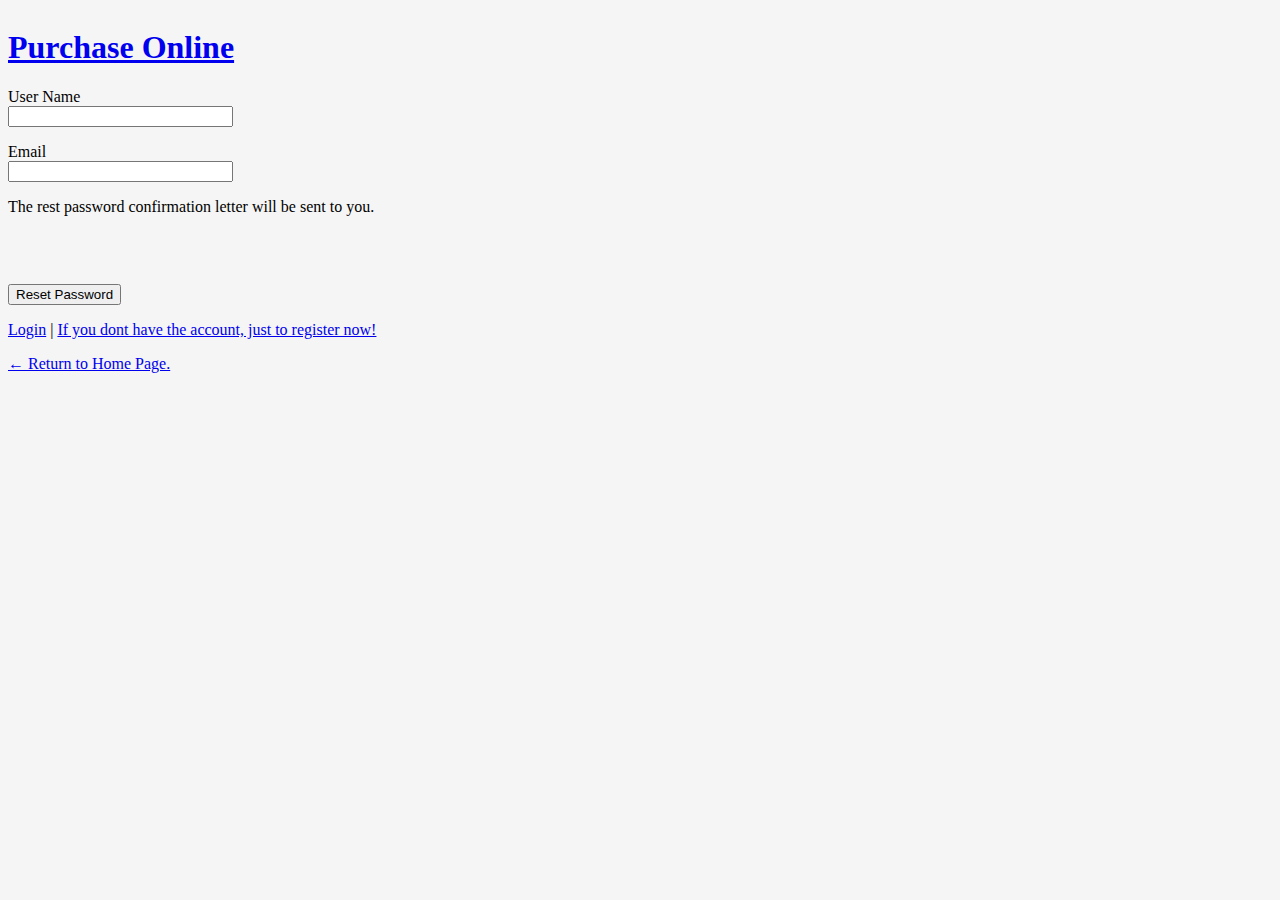
<file: spring-cloud-microservice-frontend/src/main/resources/templates/content/resetpassword.html>
<html xmlns:th="http://www.thymeleaf.org">
<head>
    <meta http-equiv="Content-Type" content="text/html; charset=UTF-8">
    <meta http-equiv="X-UA-Compatible" content="IE=edge">
    <meta name="viewport" content="width=device-width, initial-scale=1">
    <!-- The above 3 meta tags * must be * placed first, any other content * must * follow it! -->
    <meta name="description" content="zhilong's personal project">
    <meta name="author" content="zhilong">

    <title>Purchase Online</title>
    <link rel="stylesheet" th:href="@{css/bootstrap.min.css}"/>
    <link rel="stylesheet" th:href="@{css/login.css}" />
    <script th:src="@{js/jquery-3.3.1.min.js}"></script>
    <script th:src="@{js/bootstrap.min.js}"></script>
    <script th:src="@{js/module/user.js}"></script>
    <script th:src="@{js/Particleground.js}"></script>
    <script>
        $(document).ready(function () {
            // Particle background
            $('body').particleground({
                dotColor: '#E8DFE8',
                lineColor: '#133b88'
            });
        });
    </script>
</head>
<body style="background-color: #f5f5f5;">
<div id="login" class="login">
    <div>
        <div>
            <div class="row">
                <div>
                    <image  th:src="@{img/logo.png}"></image>
    <h1><a href="/index.html" title="Purchase Online" tabindex="-1">Purchase Online</a></h1>
    <form name="resetpasswordform" id="resetpasswordform">
        <p>
            <label for="username">User Name<br>
                <input type="text" name="username" id="username" class="form-control" value="" size="25" required="required"></label>
        </p>
        <p>
            <label for="email">Email<br>
                <input type="email" name="email" id="email" class="form-control" value="" size="25" required="required"></label>
        </p>
        <p id="reg_passmail" class="label label-info">The rest password confirmation letter will be sent to you.</p>
        <br/>
        <br class="clear">
        <p class="submit"><input type="button" name="submit" id="submit" onclick="USER.restpassword()" class="btn btn-primary" value="Reset Password"></p>
    </form>

    <p id="nav">
        <a href="/login.html" class="btn-link">Login</a>
        | <a href="/register.html" class="btn-link">If you dont have the account, just to register now!</a>
    </p>

    <p id="backtoblog"><a href="/index.html" class="btn-link">← Return to Home Page.</a></p>
                </div>
            </div>
        </div>
    </div>
</div>
<!--<div th:insert="~{views/footer :: my_footer}"></div>-->
</body>
</html>
</file>
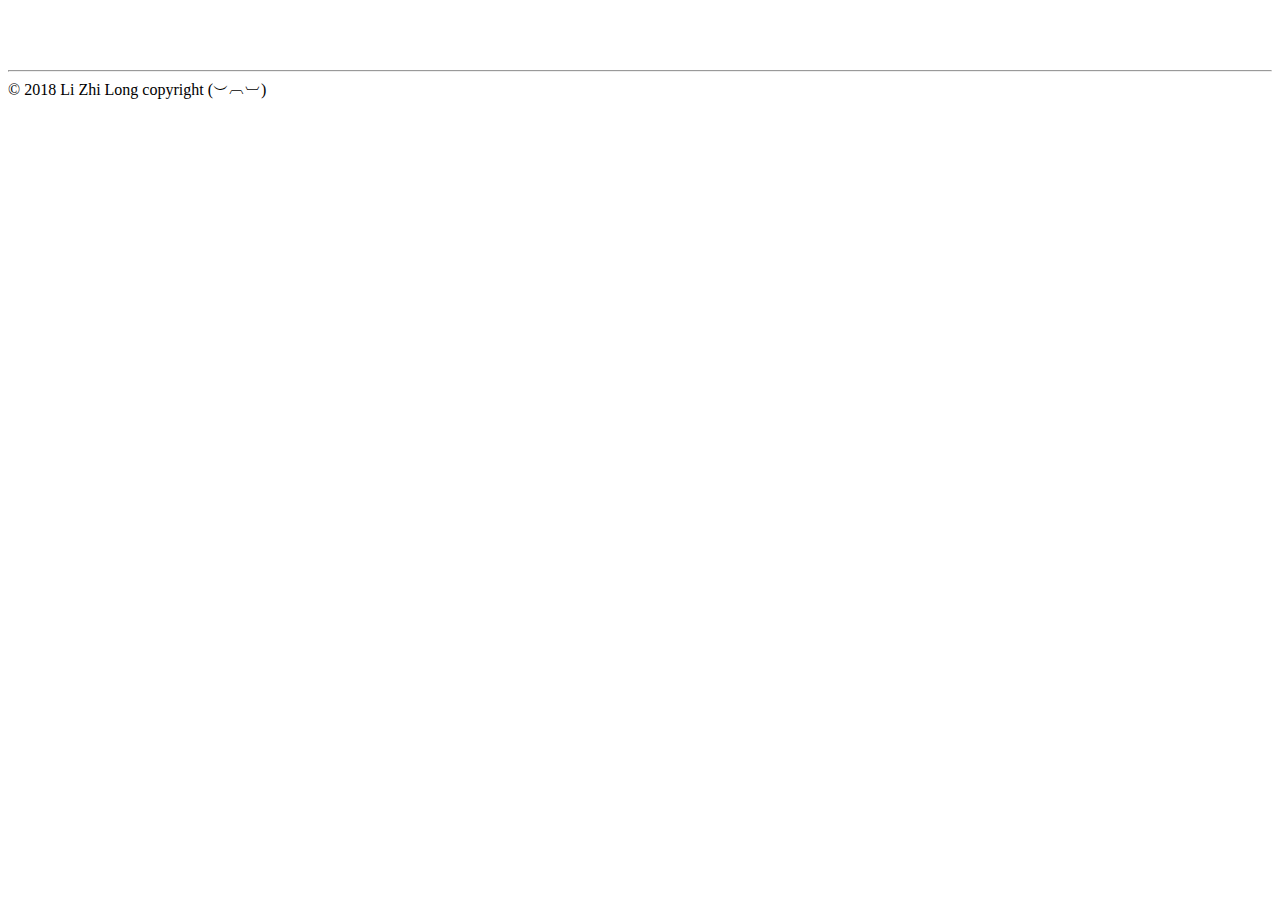
<file: spring-cloud-microservice-frontend/src/main/resources/templates/views/footer.html>
<!DOCTYPE html>
<html lang="en" xmlns:th="http://www.thymeleaf.org" >
<head>
    <meta charset="UTF-8">
    <title>footer</title>
</head>
<body>
<div th:fragment="my_footer" th:align="center">
    <br/><br/><br/>
    <hr/>
    © 2018 Li Zhi Long copyright (︶︹︺)
</div>
</body>
</html>
</file>
